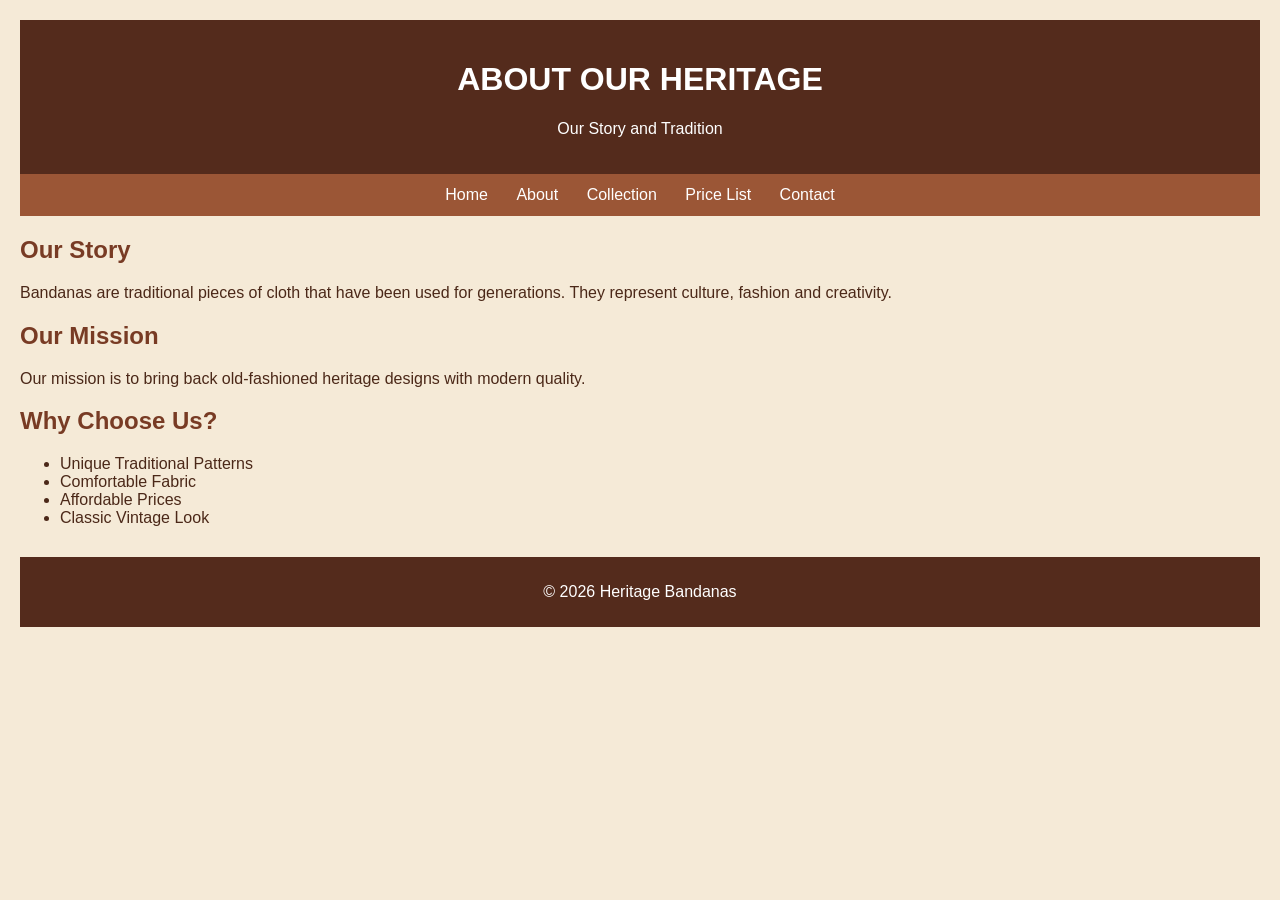
<file: about.html>
<!DOCTYPE html>
<html>
<head>
    <title>About Us</title>
    <link rel="stylesheet" href="style.css">
</head>
<body>

<header>
    <h1>ABOUT OUR HERITAGE</h1>
    <p>Our Story and Tradition</p>
</header>

<nav>
    <a href="index.html">Home</a>
    <a href="about.html">About</a>
    <a href="collection.html">Collection</a>
    <a href="price.html">Price List</a>
    <a href="contact.html">Contact</a>
</nav>

<h2>Our Story</h2>

<p>
Bandanas are traditional pieces of cloth
that have been used for generations.
They represent culture, fashion and creativity.
</p>

<h2>Our Mission</h2>

<p>
Our mission is to bring back old-fashioned
heritage designs with modern quality.
</p>

<h2>Why Choose Us?</h2>

<ul>
    <li>Unique Traditional Patterns</li>
    <li>Comfortable Fabric</li>
    <li>Affordable Prices</li>
    <li>Classic Vintage Look</li>
</ul>

<footer>
    <p>© 2026 Heritage Bandanas</p>
</footer>

</body>
</html>
</file>
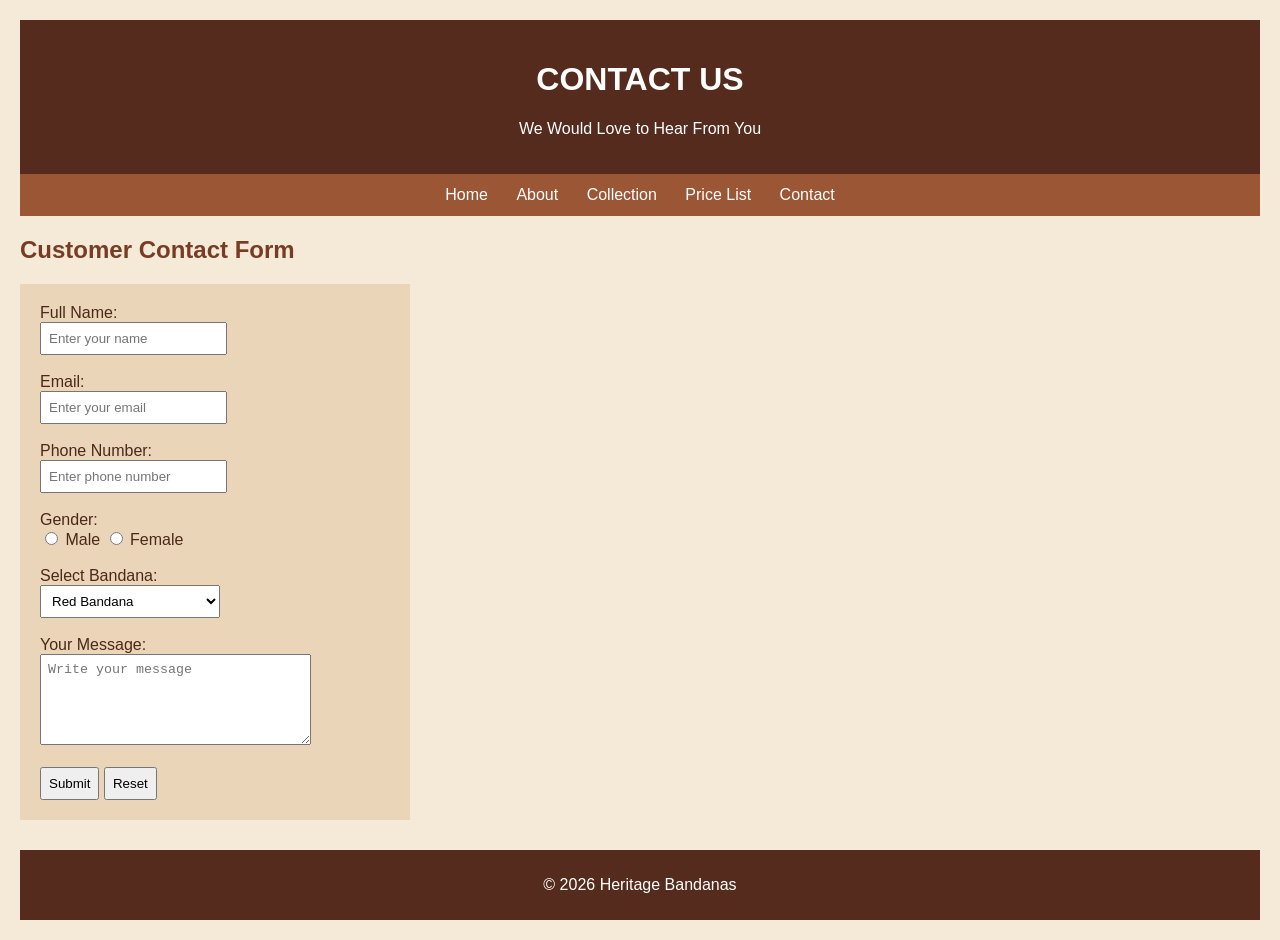
<file: contact.html>
<!DOCTYPE html>
<html>
<head>
    <title>Contact Us</title>
    <link rel="stylesheet" href="style.css">
</head>
<body>

<header>
    <h1>CONTACT US</h1>
    <p>We Would Love to Hear From You</p>
</header>

<nav>
    <a href="index.html">Home</a>
    <a href="about.html">About</a>
    <a href="collection.html">Collection</a>
    <a href="price.html">Price List</a>
    <a href="contact.html">Contact</a>
</nav>

<h2>Customer Contact Form</h2>

<form>

    <label>Full Name:</label><br>
    <input type="text" placeholder="Enter your name" required>
    <br><br>

    <label>Email:</label><br>
    <input type="email" placeholder="Enter your email" required>
    <br><br>

    <label>Phone Number:</label><br>
    <input type="tel" placeholder="Enter phone number">
    <br><br>

    <label>Gender:</label><br>
    <input type="radio" name="gender"> Male
    <input type="radio" name="gender"> Female
    <br><br>

    <label>Select Bandana:</label><br>
    <select>
        <option>Red Bandana</option>
        <option>Black Bandana</option>
        <option>Royal Blue Bandana</option>
        <option>Vintage Brown Bandana</option>
    </select>
    <br><br>

    <label>Your Message:</label><br>
    <textarea rows="5" cols="30"
    placeholder="Write your message"></textarea>
    <br><br>

    <input type="submit" value="Submit">
    <input type="reset" value="Reset">

</form>

<footer>
    <p>© 2026 Heritage Bandanas</p>
</footer>

</body>
</html>
</file>
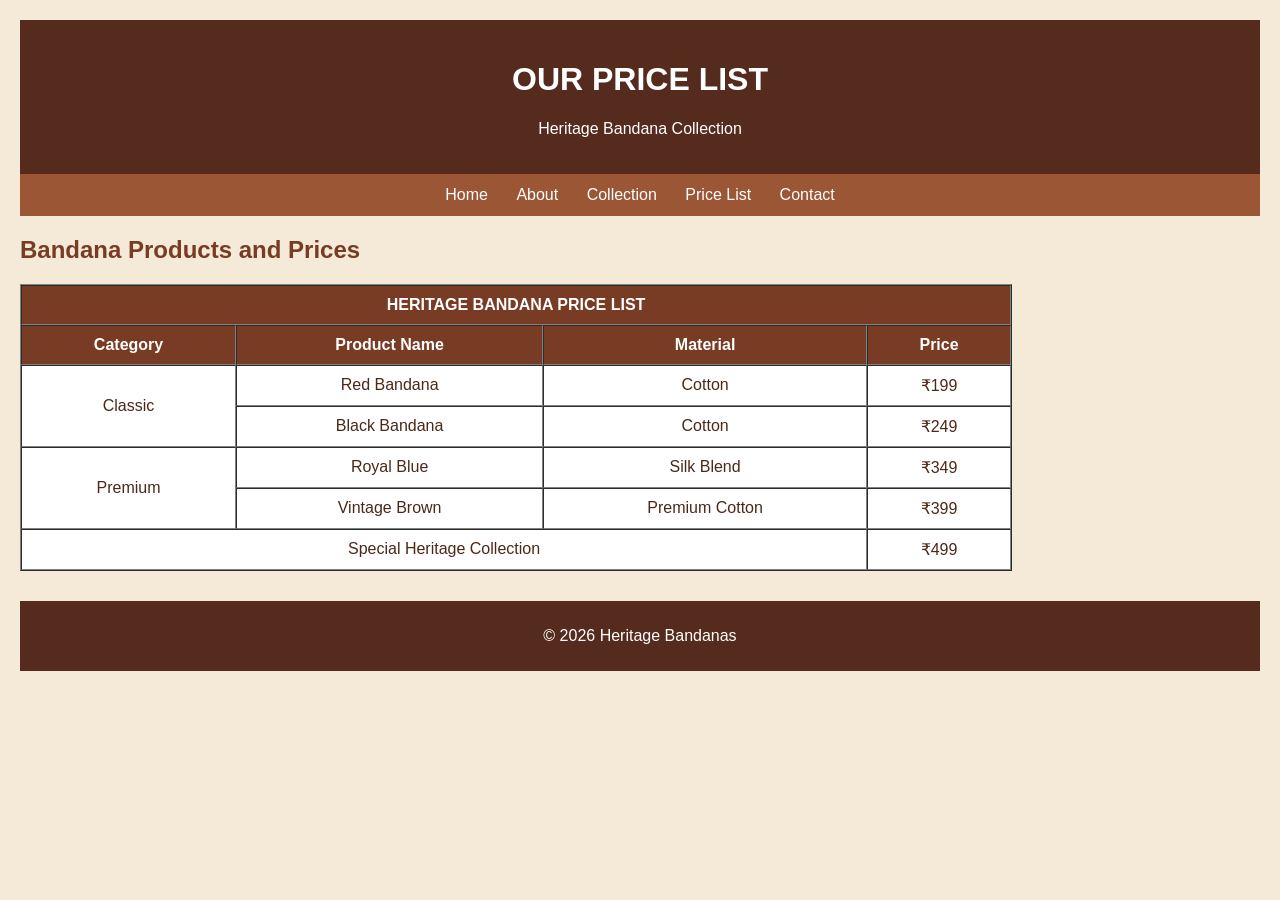
<file: price.html>
<!DOCTYPE html>
<html>
<head>
    <title>Bandana Price List</title>
    <link rel="stylesheet" href="style.css">
</head>
<body>

<header>
    <h1>OUR PRICE LIST</h1>
    <p>Heritage Bandana Collection</p>
</header>

<nav>
    <a href="index.html">Home</a>
    <a href="about.html">About</a>
    <a href="collection.html">Collection</a>
    <a href="price.html">Price List</a>
    <a href="contact.html">Contact</a>
</nav>

<h2>Bandana Products and Prices</h2>

<table border="1" cellpadding="10" cellspacing="0">

    <tr>
        <th colspan="4">HERITAGE BANDANA PRICE LIST</th>
    </tr>

    <tr>
        <th>Category</th>
        <th>Product Name</th>
        <th>Material</th>
        <th>Price</th>
    </tr>

    <tr>
        <td rowspan="2">Classic</td>
        <td>Red Bandana</td>
        <td>Cotton</td>
        <td>₹199</td>
    </tr>

    <tr>
        <td>Black Bandana</td>
        <td>Cotton</td>
        <td>₹249</td>
    </tr>

    <tr>
        <td rowspan="2">Premium</td>
        <td>Royal Blue</td>
        <td>Silk Blend</td>
        <td>₹349</td>
    </tr>

    <tr>
        <td>Vintage Brown</td>
        <td>Premium Cotton</td>
        <td>₹399</td>
    </tr>

    <tr>
        <td colspan="3">Special Heritage Collection</td>
        <td>₹499</td>
    </tr>

</table>

<footer>
    <p>© 2026 Heritage Bandanas</p>
</footer>

</body>
</html>
</file>
<file: style.css>
body {
    background-color: #f5ead7;
    color: #4b2818;
    font-family: Arial;
    margin: 20px;
}

header {
    background-color: #542b1c;
    color: white;
    text-align: center;
    padding: 20px;
}

nav {
    background-color: #9b5636;
    padding: 12px;
    text-align: center;
}

nav a {
    color: white;
    text-decoration: none;
    margin: 12px;
}

h2 {
    color: #783b24;
}

p {
    font-size: 16px;
}

table {
    background-color: white;
    width: 80%;
}

th {
    background-color: #783b24;
    color: white;
}

td {
    text-align: center;
}

form {
    background-color: #ead5b8;
    padding: 20px;
    width: 350px;
}

input, select, textarea {
    padding: 7px;
}

footer {
    background-color: #542b1c;
    color: white;
    text-align: center;
    padding: 10px;
    margin-top: 30px;
}
</file>
